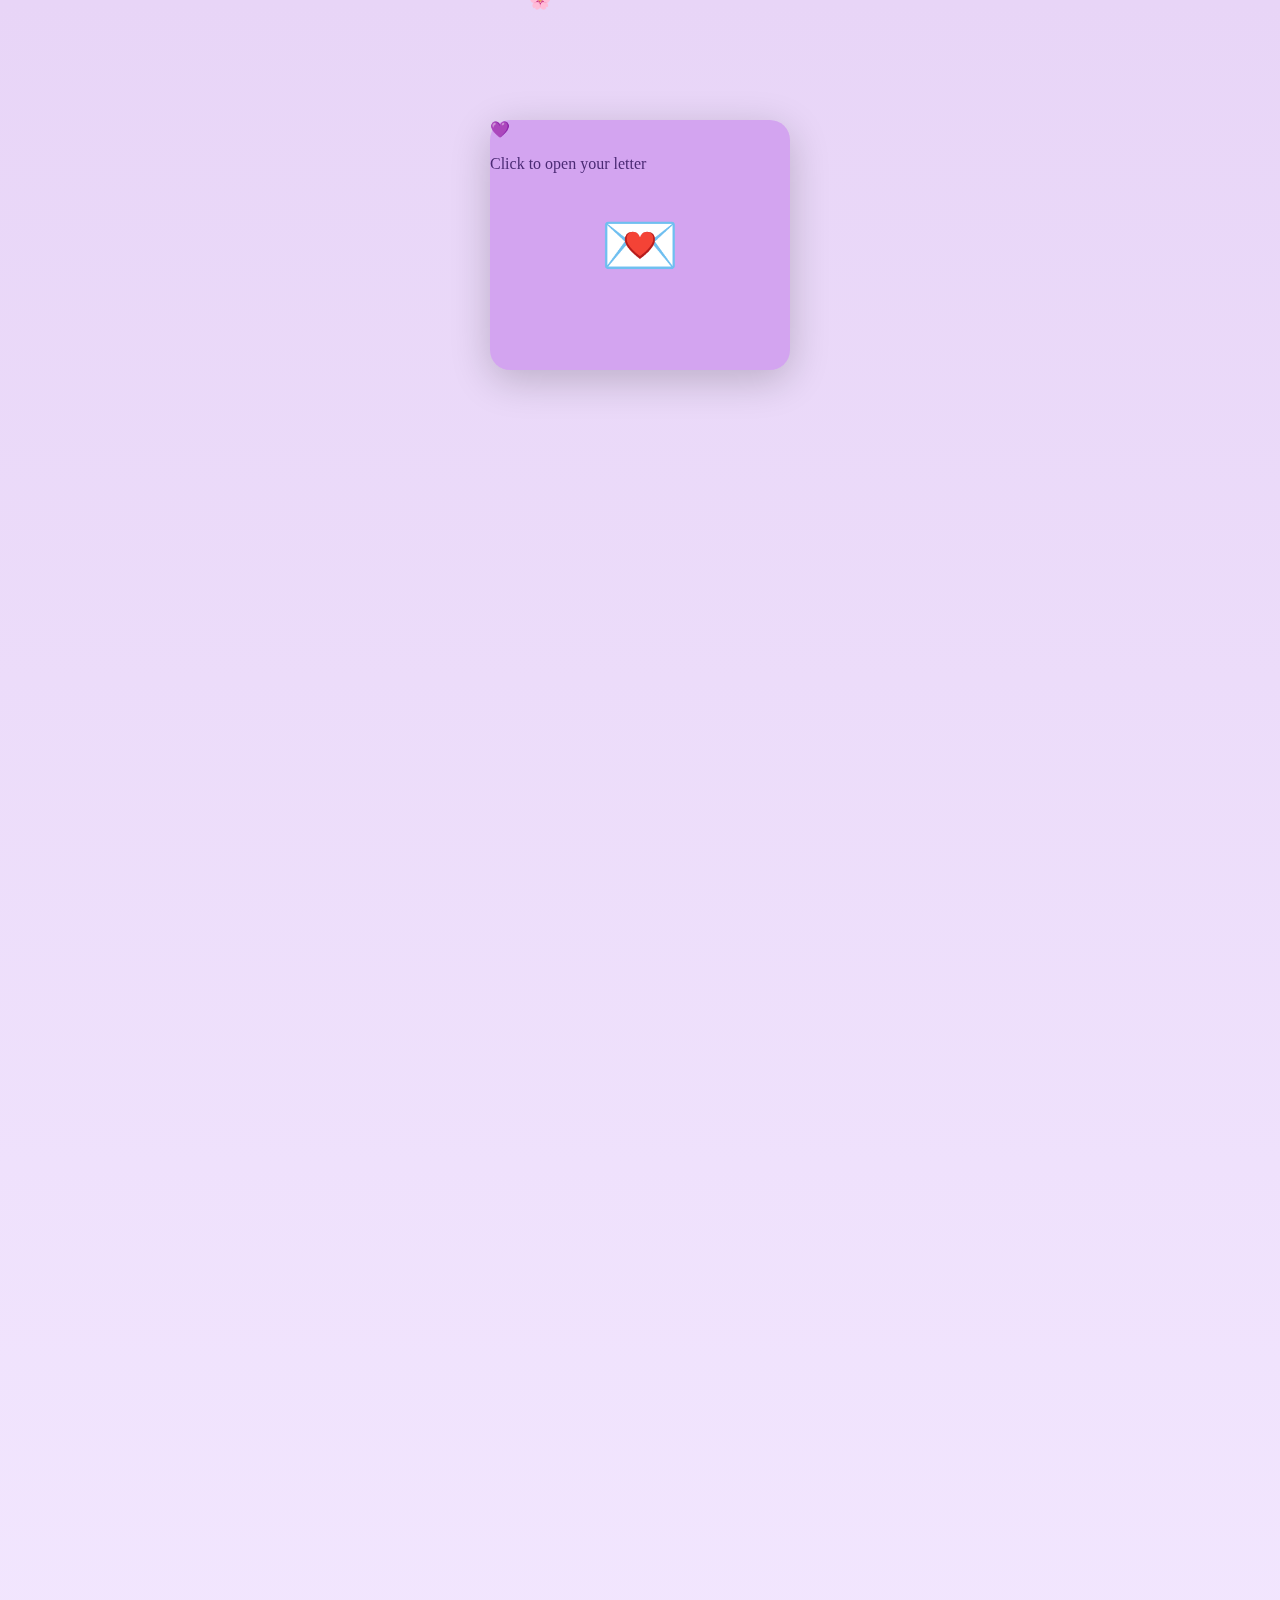
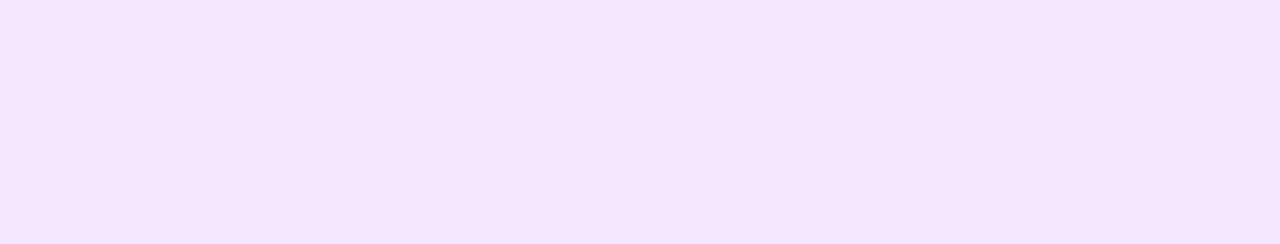
<file: final.html>
<!DOCTYPE html>
<html lang="en">
<head>
  <meta charset="UTF-8" />
  <meta name="viewport" content="width=device-width, initial-scale=1.0"/>
  <title>To My Favourite Soul 💌</title>
  <link rel="stylesheet" href="css/final.css" />
</head>
<body>
  <!-- Floating petals container -->
  <div class="petals"></div>

  <!-- Envelope animation section -->
  <div class="envelope-container" id="envelope" title="Click to open your letter">
    <div class="envelope">
      <div class="top-flap"></div>
      <div class="body"></div>
      <div class="heart">💜</div>
    </div>
    <p class="click-note">Click to open your letter</p>
  </div>

  <!-- Hidden letter and photo memory section -->
  <div class="letter-section" id="letter-container">
    <div class="letter-content" id="letter-text">
      <p>My Love,</p>
      <p>
        Today, as every petal in this virtual garden blooms just for you, I want you to know how endlessly you are loved.
        From the very first time our hearts met, something in me knew—this was the beginning of forever.
      </p>
      <p>
        You’ve been the calm in my chaos, the laughter in my silence, the warmth in my distance.
        Through every call, every late-night whisper, every moment apart—you’ve made me feel close, held, and whole.
        You've given my heart a home it never knew it was searching for.
      </p>
      <p>
        Loving you has been the softest joy. The kind that wraps around your soul, quietly and endlessly.
        I treasure every second with you—our shared dreams, our inside jokes, the way your voice wraps around my name like a melody.
      </p>
      <p>
        As you turn a year older today, I just want to say: I’ll be right here, always.
        Cheering for you, believing in you, loving you—with all that I am.
        This love story is my favorite, and I can't wait for all the chapters still to come.
      </p>
      <p>Happy Birthday Neeshie. 💜</p>
      <p style="text-align: right;">
        Forever yours,<br>
        Your Darshu 🌸
      </p>
    </div>

    <!-- Photo memory section, hidden at first -->
    <div class="photo-section" id="photo-section">
      <img src="assets/images/pic1.jpg" alt="Memory 1" />
      <img src="assets/images/pic2.jpg" alt="Memory 2" />
      <img src="assets/images/pic3.jpg" alt="Memory 3" />
      <img src="assets/images/pic4.jpg" alt="Memory 4" />
      <img src="assets/images/pic5.jpg" alt="Memory 5" />
    </div>

    <!-- Back to Garden button -->
    <div class="back-button hidden" id="back-button">
      <a href="garden.html">🌸 Back to the Garden</a>
    </div>
  </div>

  <!-- Background music with autoplay support -->
  <audio id="bg3-music" loop src="assets/blue.mp3"></audio>

  <!-- Script -->
  <script>
    document.addEventListener("DOMContentLoaded", () => {
      const envelope = document.getElementById("envelope");
      const letter = document.getElementById("letter-container");
      const photoSection = document.getElementById("photo-section");
      const backButton = document.getElementById("back-button");
      const music = document.getElementById("bg3-music");


      // Floating petals
      function createPetal() {
        const petal = document.createElement("div");
        petal.className = "petal";
        petal.innerText = "🌸";
        petal.style.left = Math.random() * 100 + "vw";
        petal.style.fontSize = 16 + Math.random() * 10 + "px";
        document.body.appendChild(petal);
        setTimeout(() => petal.remove(), 8000);
      }
      setInterval(createPetal, 500);

      // Handle envelope click to reveal letter
      envelope.addEventListener("click", () => {
        envelope.style.display = "none";
        letter.classList.add("show");
        setTimeout(() => {
          photoSection.classList.add("show");
          backButton.classList.add("show");
        }, 2000);

        // Try playing audio on interaction
        music.play().catch(() => {
          // In case autoplay fails silently
          console.log("Autoplay blocked, user interaction required.");
        });
      });
    });
  </script>
</body>
</html>
</file>
<file: css/final.css>
body {
    margin: 0;
    padding: 0;
    background: linear-gradient(to bottom, #e8d5f7, #f3e8ff);
    font-family: 'Cedarville Cursive', cursive;
    color: #4b2a74;
    overflow-x: hidden;
  }
  
  #envelope {
    margin: 120px auto; /* Adjusted margin for better centering */
    width: 300px; /* Increased width for a bigger envelope */
    height: 250px; /* Increased height for a bigger envelope */
    background: #d3a4f0;
    border-radius: 20px; /* Slightly rounded corners for a softer look */
    position: relative;
    box-shadow: 0 10px 40px rgba(0, 0, 0, 0.2); /* Enhanced shadow for more depth */
    animation: float 3s ease-in-out infinite;
    cursor: pointer;
    z-index: 2; /* Ensures the envelope stays on top */
  }
  
  #envelope::before {
    content: "💌";
    font-size: 4rem; /* Increased the emoji size for better visibility */
    position: absolute;
    top: 35%; /* Adjusted to keep the emoji centered */
    left: 50%;
    transform: translateX(-50%);
  }
  
  @keyframes float {
    0% { transform: translateY(0px); }
    50% { transform: translateY(-20px); } /* Slightly deeper float for a more graceful effect */
    100% { transform: translateY(0px); }
  }
  
  #letter-container {
    opacity: 0;
    transform: translateY(30px);
    transition: opacity 1.5s ease, transform 1.5s ease;
    max-width: 700px;
    margin: 50px auto;
    padding: 30px;
    background: rgba(255, 255, 255, 0.85);
    border-radius: 20px;
    box-shadow: 0 8px 30px rgba(0, 0, 0, 0.15);
  }
  
  #letter-container.show {
    opacity: 1;
    transform: translateY(0);
  }
  
  #letter-text p {
    font-size: 1.4rem;
    line-height: 2.2rem;
    margin-bottom: 1.5rem;
  }
  
  #photo-section {
    display: flex;
    justify-content: center;
    flex-wrap: wrap;
    gap: 20px;
    margin-top: 40px;
    opacity: 0;
    transition: opacity 2s ease;
  }
  
  #photo-section.show {
    opacity: 1;
  }
  
  #photo-section img {
    width: 200px;
    height: 200px;
    object-fit: cover;
    border-radius: 15px;
    box-shadow: 0 5px 15px rgba(0, 0, 0, 0.15);
  }
  
  .petal {
    position: fixed;
    top: -10px;
    color: #d69df0;
    font-size: 20px;
    animation: fall 8s linear infinite;
  }
  
  @keyframes fall {
    0% {
      transform: translateY(0) rotate(0deg);
      opacity: 1;
    }
    100% {
      transform: translateY(100vh) rotate(360deg);
      opacity: 0;
    }
  }
</file>
